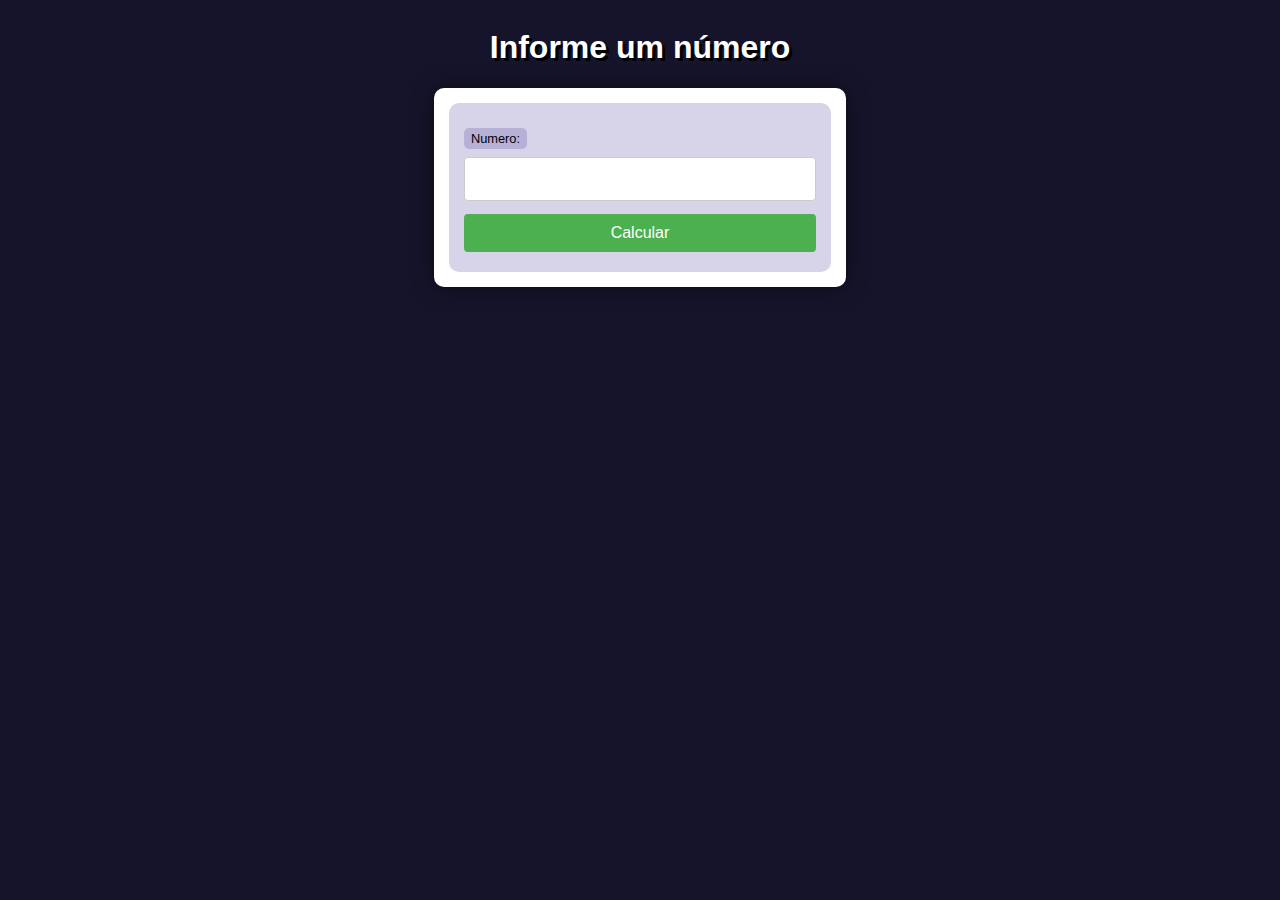
<file: analise de numero real/index.html>
<!DOCTYPE html>
<html lang="pt-br">
<head>
    <meta charset="UTF-8">
    <meta name="viewport" content="width=device-width, initial-scale=1.0">
    <link rel="stylesheet" href="style.css">
    <title>Antecessor e Sucessor</title>
</head>
<body>
    <header>
        <h1>Informe um número </h1>
    </header>
    
    <section>
    <form action="func.php" method="get">
        <label for="numero">Numero:</label>
        <input type="number" name="numero" id="numero" step="0.001">

        <input type="submit" value="Calcular">
    </form>
    </section>
</body>
</html>
</file>
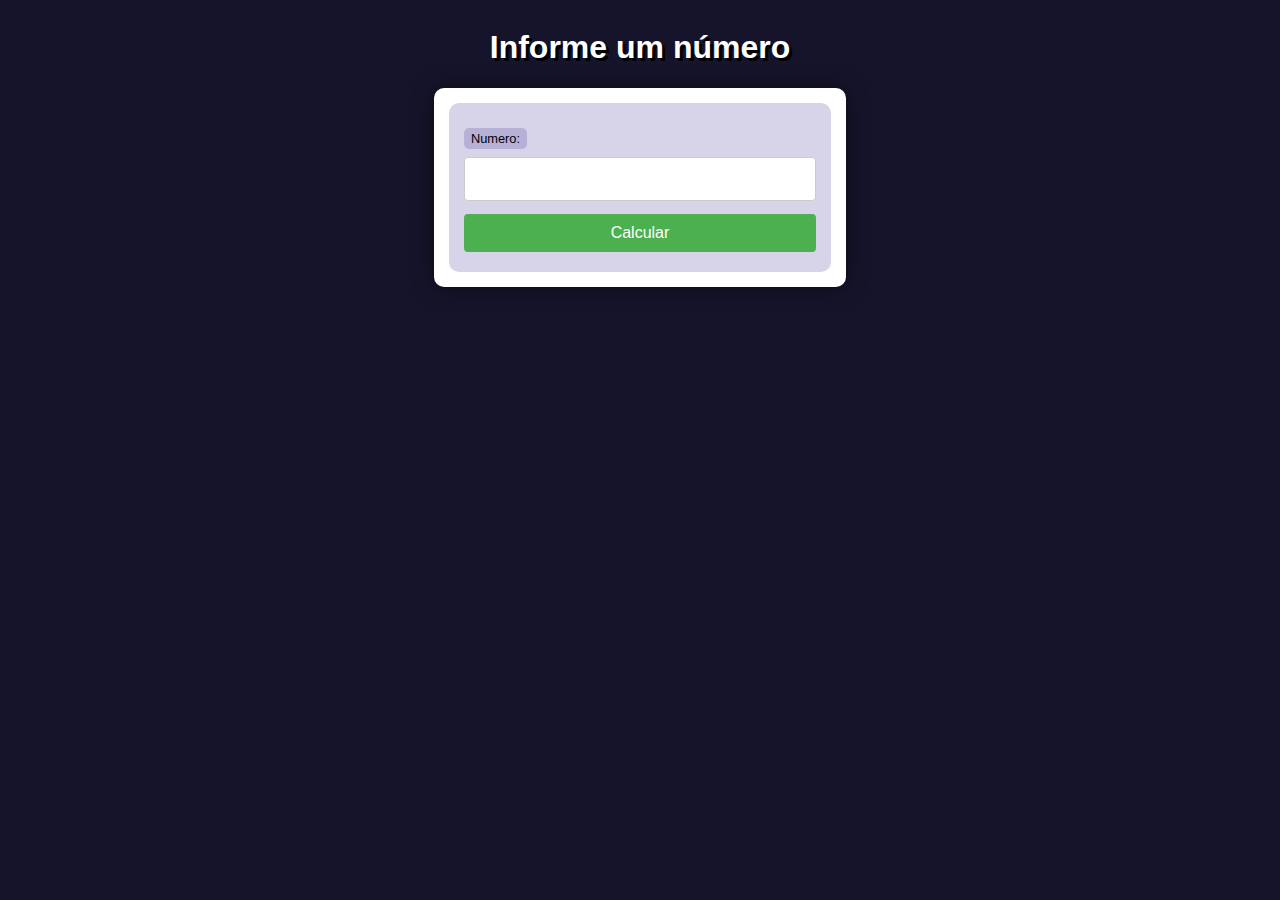
<file: antecessor e sucessor/index.html>
<!DOCTYPE html>
<html lang="pt-br">
<head>
    <meta charset="UTF-8">
    <meta name="viewport" content="width=device-width, initial-scale=1.0">
    <link rel="stylesheet" href="style.css">
    <title>Antecessor e Sucessor</title>
</head>
<body>
    <header>
        <h1>Informe um número </h1>
    </header>
    
    <section>
    <form action="func.php" method="get">
        <label for="numero">Numero:</label>
        <input type="number" name="numero" id="numeor">

        <input type="submit" value="Calcular">
    </form>
    </section>
</body>
</html>
</file>
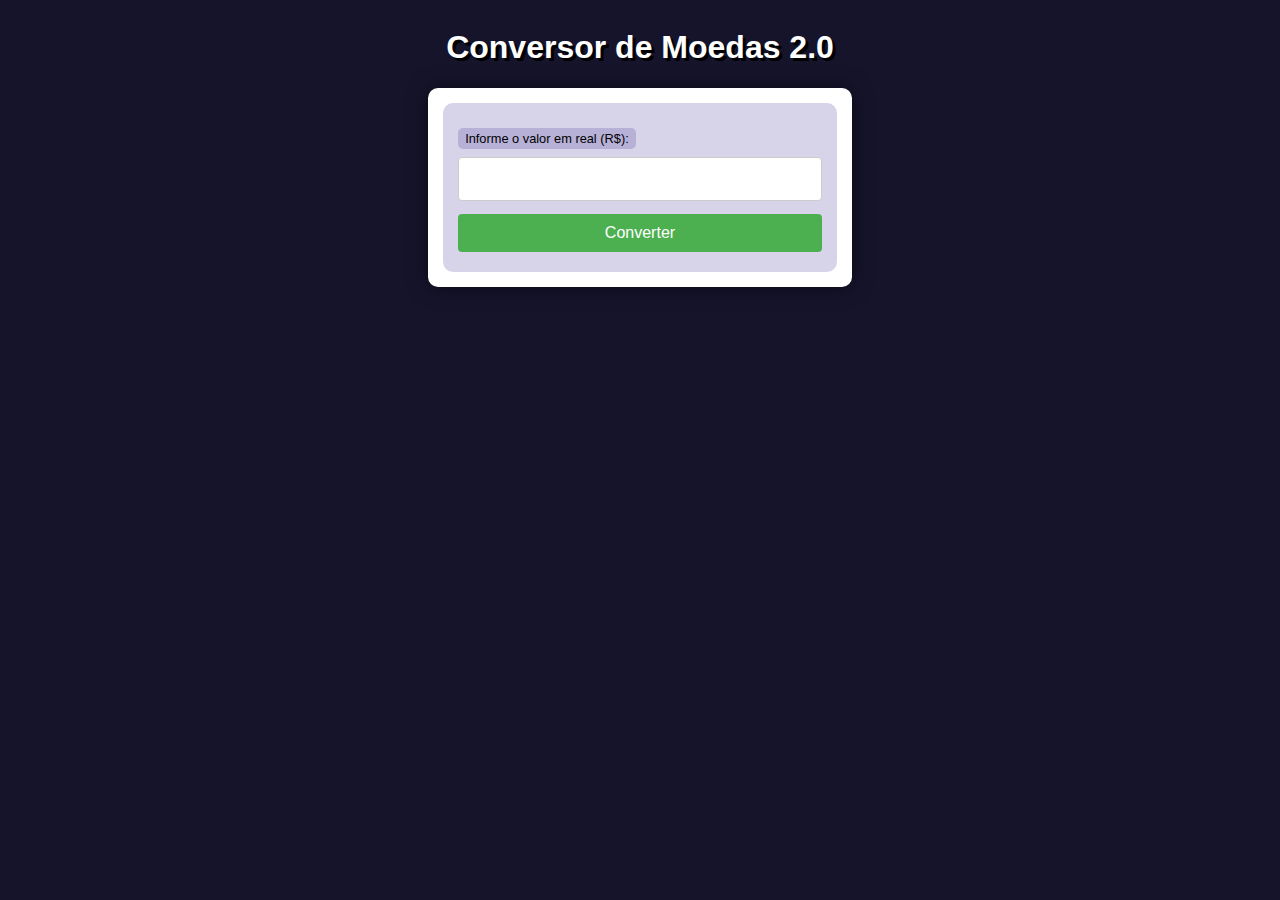
<file: conversor de moedas avancado/index.html>
<!DOCTYPE html>
<html lang="pt-br">
<head>
    <meta charset="UTF-8">
    <meta name="viewport" content="width=device-width, initial-scale=1.0">
    <link rel="stylesheet" href="style.css">
    <title>Conversor de moedas 2.0</title>
</head>
<body>
    <header>
        <h1>Conversor de Moedas 2.0</h1>
    </header>
    <section>
        <form action="func.php" method="get">
            <label for="din">Informe o valor em real (R$):</label>
            <input type="number" name="numero" id="numero" step="0.01">
            <input type="submit" value="Converter">
        </form>
    </section>
</body>
</html>
</file>
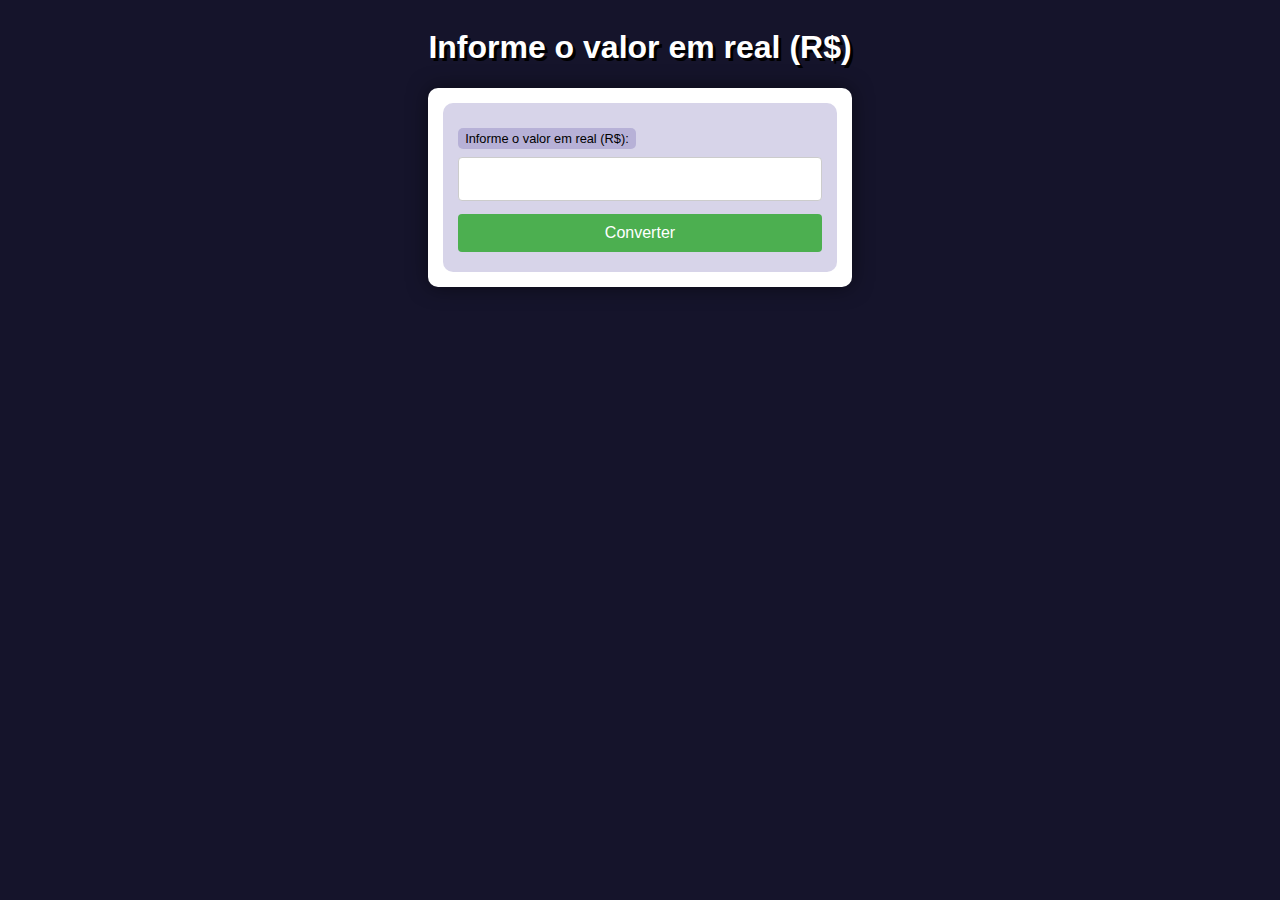
<file: Conversor de moedas/index.html>
<!DOCTYPE html>
<html lang="pt-br">
<head>
    <meta charset="UTF-8">
    <meta name="viewport" content="width=device-width, initial-scale=1.0">
    <link rel="stylesheet" href="style.css">
    <title>Conversor de moeda</title>
</head>
<body>
    <header>
        <h1>Informe o valor em real (R$)</h1>
    </header>
    
    <section>
    <form action="func.php" method="get">
        <label for="din">Informe o valor em real (R$):</label>
        <input type="number" name="numero" id="numero" step="0.01">
        <input type="submit" value="Converter">
    </form>
    </section>
</body>
</html>
</file>
<file: analise de numero real/style.css>
@charset "UTF-8";

* {
    font-family: Verdana, Geneva, Tahoma, sans-serif;
    box-sizing: border-box;
}

/* ELEMENTOS DA INTERFACE */

body {
    background-color: #15142b;
    display: flex;
    flex-direction: column;
    flex-wrap: nowrap;
    justify-content: center;
    align-items: center;
}

header, main, section, article {
    max-width: 700px;
}

header > h1 {
    color: white;
    text-shadow: 3px 3px 0px black;
}

main, section, article {
    background-color: white;
    padding: 15px;
    margin-bottom: 20px;
    border-radius: 10px;
    box-shadow: 0px 0px 20px rgba(0, 0, 0, 0.502);
}

footer {
    display: block;
    width: 100vw;
    background-color: #291f6c;
    color: white;
    text-align: center;
    margin-top: auto;
    padding: 5px;
}

p {
    text-align: justify;
    line-height: 1.5em;
}

h2, h3, h4 {
    color: #372991;
    margin: 0 0 10px 0;
}

a {
    color: #15142b;
    background-color: rgba(55, 41, 145, 0.1);
    padding: 0 3px;
    font-weight: 600;
    text-decoration: none;
    border-bottom: .5px dotted #372991;
}

a:hover {
    color: #372991;
    border-bottom: 1px solid #372991;
}


/* ELEMENTOS DE FORMULÁRIO */

form {
    background-color: rgba(55, 41, 145, 0.2);
    padding: 15px;
    border-radius: 10px;
}

form label {
    display: block;
    width: fit-content;
    font-size: 0.8em;
    font-weight: 100;
    background-color: rgba(55, 41, 145, 0.2);
    padding: 3px 7px;
    margin-top: 10px;
    margin-bottom: 0px;
    border-radius: 5px;
}

input[type=text], [type=number], select, input[type=date], input[type=date], input[type=datetime], input[type=email], input[type=month], input[type=password], input[type=range], input[type=tel], input[type=time], input[type=week] {
    width: 100%;
    padding: 12px 20px;
    font-size: 1em;
    margin: 8px 0;
    display: inline-block;
    border: 1px solid #ccc;
    border-radius: 4px;
    box-sizing: border-box;
}
  
input[type=submit] {
    width: 100%;
    background-color: #4CAF50;
    font-size: 1em;
    color: white;
    padding: 10px 20px;
    margin: 5px 0;
    border: none;
    border-radius: 4px;
    cursor: pointer;
}
  
input[type=submit]:hover {
    background-color: #45a049;
}
</file>
<file: antecessor e sucessor/style.css>
@charset "UTF-8";

* {
    font-family: Verdana, Geneva, Tahoma, sans-serif;
    box-sizing: border-box;
}

/* ELEMENTOS DA INTERFACE */

body {
    background-color: #15142b;
    display: flex;
    flex-direction: column;
    flex-wrap: nowrap;
    justify-content: center;
    align-items: center;
}

header, main, section, article {
    max-width: 700px;
}

header > h1 {
    color: white;
    text-shadow: 3px 3px 0px black;
}

main, section, article {
    background-color: white;
    padding: 15px;
    margin-bottom: 20px;
    border-radius: 10px;
    box-shadow: 0px 0px 20px rgba(0, 0, 0, 0.502);
}

footer {
    display: block;
    width: 100vw;
    background-color: #291f6c;
    color: white;
    text-align: center;
    margin-top: auto;
    padding: 5px;
}

p {
    text-align: justify;
    line-height: 1.5em;
}

h2, h3, h4 {
    color: #372991;
    margin: 0 0 10px 0;
}

a {
    color: #15142b;
    background-color: rgba(55, 41, 145, 0.1);
    padding: 0 3px;
    font-weight: 600;
    text-decoration: none;
    border-bottom: .5px dotted #372991;
}

a:hover {
    color: #372991;
    border-bottom: 1px solid #372991;
}


/* ELEMENTOS DE FORMULÁRIO */

form {
    background-color: rgba(55, 41, 145, 0.2);
    padding: 15px;
    border-radius: 10px;
}

form label {
    display: block;
    width: fit-content;
    font-size: 0.8em;
    font-weight: 100;
    background-color: rgba(55, 41, 145, 0.2);
    padding: 3px 7px;
    margin-top: 10px;
    margin-bottom: 0px;
    border-radius: 5px;
}

input[type=text], [type=number], select, input[type=date], input[type=date], input[type=datetime], input[type=email], input[type=month], input[type=password], input[type=range], input[type=tel], input[type=time], input[type=week] {
    width: 100%;
    padding: 12px 20px;
    font-size: 1em;
    margin: 8px 0;
    display: inline-block;
    border: 1px solid #ccc;
    border-radius: 4px;
    box-sizing: border-box;
}
  
input[type=submit] {
    width: 100%;
    background-color: #4CAF50;
    font-size: 1em;
    color: white;
    padding: 10px 20px;
    margin: 5px 0;
    border: none;
    border-radius: 4px;
    cursor: pointer;
}
  
input[type=submit]:hover {
    background-color: #45a049;
}
</file>
<file: conversor de moedas avancado/style.css>
@charset "UTF-8";

* {
    font-family: Verdana, Geneva, Tahoma, sans-serif;
    box-sizing: border-box;
}

/* ELEMENTOS DA INTERFACE */

body {
    background-color: #15142b;
    display: flex;
    flex-direction: column;
    flex-wrap: nowrap;
    justify-content: center;
    align-items: center;
}

header, main, section, article {
    max-width: 700px;
}

header > h1 {
    color: white;
    text-shadow: 3px 3px 0px black;
}

main, section, article {
    background-color: white;
    padding: 15px;
    margin-bottom: 20px;
    border-radius: 10px;
    box-shadow: 0px 0px 20px rgba(0, 0, 0, 0.502);
}

footer {
    display: block;
    width: 100vw;
    background-color: #291f6c;
    color: white;
    text-align: center;
    margin-top: auto;
    padding: 5px;
}

p {
    text-align: justify;
    line-height: 1.5em;
}

h2, h3, h4 {
    color: #372991;
    margin: 0 0 10px 0;
}

a {
    color: #15142b;
    background-color: rgba(55, 41, 145, 0.1);
    padding: 0 3px;
    font-weight: 600;
    text-decoration: none;
    border-bottom: .5px dotted #372991;
}

a:hover {
    color: #372991;
    border-bottom: 1px solid #372991;
}


/* ELEMENTOS DE FORMULÁRIO */

form {
    background-color: rgba(55, 41, 145, 0.2);
    padding: 15px;
    border-radius: 10px;
}

form label {
    display: block;
    width: fit-content;
    font-size: 0.8em;
    font-weight: 100;
    background-color: rgba(55, 41, 145, 0.2);
    padding: 3px 7px;
    margin-top: 10px;
    margin-bottom: 0px;
    border-radius: 5px;
}

input[type=text], [type=number], select, input[type=date], input[type=date], input[type=datetime], input[type=email], input[type=month], input[type=password], input[type=range], input[type=tel], input[type=time], input[type=week] {
    width: 100%;
    padding: 12px 20px;
    font-size: 1em;
    margin: 8px 0;
    display: inline-block;
    border: 1px solid #ccc;
    border-radius: 4px;
    box-sizing: border-box;
}
  
input[type=submit] {
    width: 100%;
    background-color: #4CAF50;
    font-size: 1em;
    color: white;
    padding: 10px 20px;
    margin: 5px 0;
    border: none;
    border-radius: 4px;
    cursor: pointer;
}
  
input[type=submit]:hover {
    background-color: #45a049;
}
</file>
<file: Conversor de moedas/style.css>
@charset "UTF-8";

* {
    font-family: Verdana, Geneva, Tahoma, sans-serif;
    box-sizing: border-box;
}

/* ELEMENTOS DA INTERFACE */

body {
    background-color: #15142b;
    display: flex;
    flex-direction: column;
    flex-wrap: nowrap;
    justify-content: center;
    align-items: center;
}

header, main, section, article {
    max-width: 700px;
}

header > h1 {
    color: white;
    text-shadow: 3px 3px 0px black;
}

main, section, article {
    background-color: white;
    padding: 15px;
    margin-bottom: 20px;
    border-radius: 10px;
    box-shadow: 0px 0px 20px rgba(0, 0, 0, 0.502);
}

footer {
    display: block;
    width: 100vw;
    background-color: #291f6c;
    color: white;
    text-align: center;
    margin-top: auto;
    padding: 5px;
}

p {
    text-align: justify;
    line-height: 1.5em;
}

h2, h3, h4 {
    color: #372991;
    margin: 0 0 10px 0;
}

a {
    color: #15142b;
    background-color: rgba(55, 41, 145, 0.1);
    padding: 0 3px;
    font-weight: 600;
    text-decoration: none;
    border-bottom: .5px dotted #372991;
}

a:hover {
    color: #372991;
    border-bottom: 1px solid #372991;
}


/* ELEMENTOS DE FORMULÁRIO */

form {
    background-color: rgba(55, 41, 145, 0.2);
    padding: 15px;
    border-radius: 10px;
}

form label {
    display: block;
    width: fit-content;
    font-size: 0.8em;
    font-weight: 100;
    background-color: rgba(55, 41, 145, 0.2);
    padding: 3px 7px;
    margin-top: 10px;
    margin-bottom: 0px;
    border-radius: 5px;
}

input[type=text], [type=number], select, input[type=date], input[type=date], input[type=datetime], input[type=email], input[type=month], input[type=password], input[type=range], input[type=tel], input[type=time], input[type=week] {
    width: 100%;
    padding: 12px 20px;
    font-size: 1em;
    margin: 8px 0;
    display: inline-block;
    border: 1px solid #ccc;
    border-radius: 4px;
    box-sizing: border-box;
}
  
input[type=submit] {
    width: 100%;
    background-color: #4CAF50;
    font-size: 1em;
    color: white;
    padding: 10px 20px;
    margin: 5px 0;
    border: none;
    border-radius: 4px;
    cursor: pointer;
}
  
input[type=submit]:hover {
    background-color: #45a049;
}
</file>
